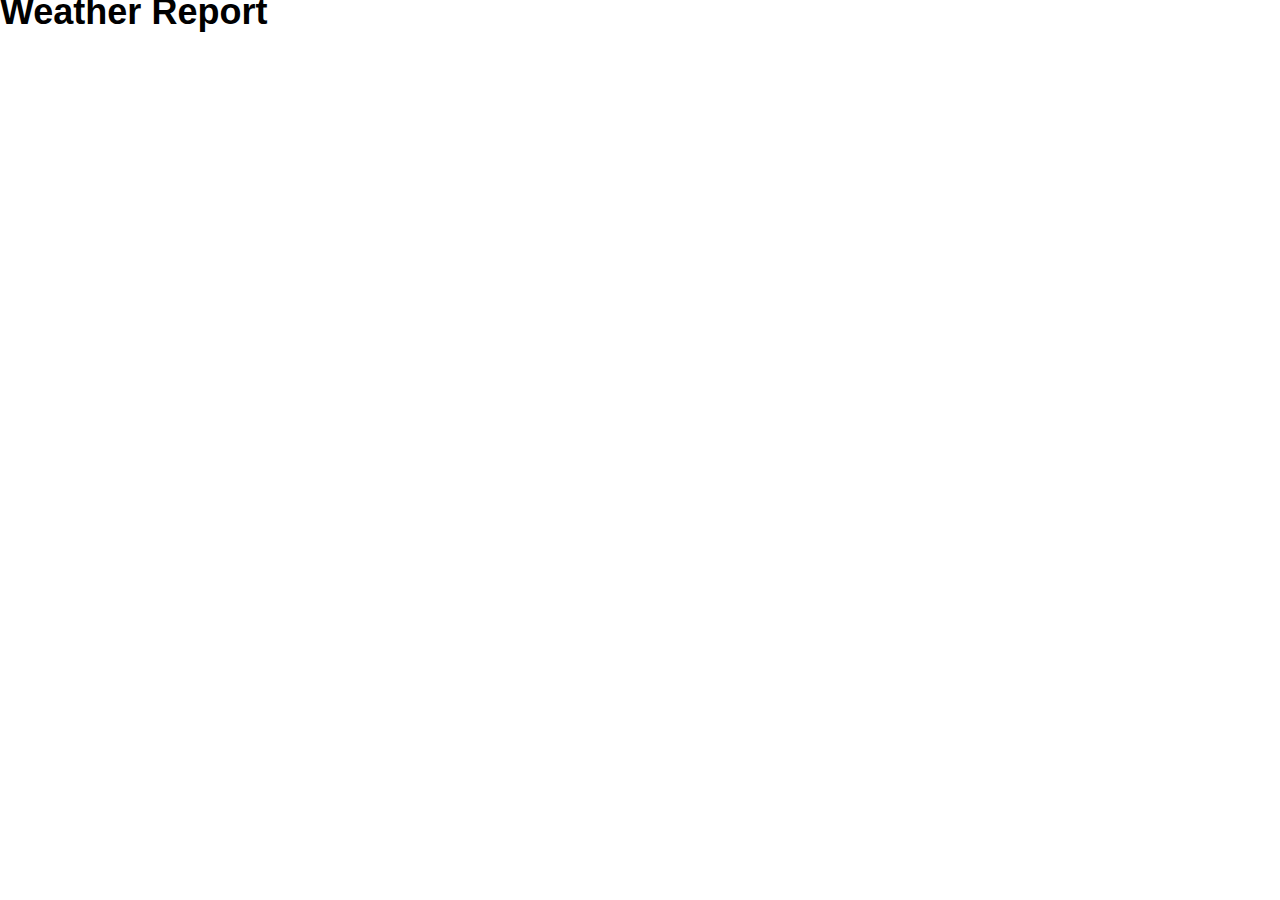
<file: part-1/index.html>
<html lang="en" class="no-js">
<head>
	<meta charset="UTF-8">
	<meta http-equiv="X-UA-Compatible" content="IE=edge,chrome=1" />
	<title>Part 1</title>
	<meta name="description" content="">
	<meta name="viewport" content="width=device-width,user-scalable=no,initial-scale=1">
	<style>
		html,
		body {
			margin:  0;
			padding: 0px;
			color: black;
			background-color: white;
			font-family: Arial, "Helvetica Neue", Helvetica, sans-serif;
			font-size:   18px;
			line-height: 1.36em;
		}
		.category {
			font-weight: bold;
		}
    </style>
</head>
<body>
	<script>
		//sends data to populate page
		function weatherJsonpCallback(data){
			//find Palo Alto in the data
			/*Not an ideal method for validating PA's data — not super resilient to changes to the citkey, for instance
			but at least doesn't assume the index will always be consistent*/
			const isCity = (item) => item.citykey == "palo_alto";
			let cityIndex = data.cities.findIndex(isCity);

			/*Not great for a lot of cases to set the HTML of a div rather than call element creations,
			but I think it's more succint and readable for this case — could be persuaded otherwise*/
			//current conditions
            const currentContainer = document.getElementById("current");            
            const currentConditionsHtml = `
            	<h2>Current Conditions in Palo Alto</h2>
            	<div><span class=\"category\"/>temp:</span><span class=\"weather-details\"> &#176;${data.cities[cityIndex].current[0].temp}</span></div>
            	<div><span class=\"category\"/>condition:</span><span class=\"weather-details\"> ${data.cities[cityIndex].current[0].condition}</span></div>
            `;
            currentContainer.innerHTML = currentConditionsHtml;

            //forecast
            const forecastContainer = document.getElementById("forecast");
            let forecastHtml = `
            	<h2>Forecast for Palo Alto</h2>
            `;
            data.cities[cityIndex].weekly.map((day, index) => {
            	let thisHtml = `<div><span class=\"category\"/>${day.day}:</span><span class=\"weather-details\"> ${day.daycondition}</span></div>`;
            	forecastHtml += thisHtml;
            })
            forecastContainer.innerHTML = forecastHtml;
        };

        //equips the data loader with the data source info
        function addDataLoader(){
        	const dataLoadScript = document.getElementById("data-loader");
			dataLoadScript.type = "text/javascript";
			dataLoadScript.src = "https://restofworld.org/wp-content/projects/code/exercise/data/weather.js?weatherJsonpCallback=weatherJsonpCallback";
        };

        // On load, ask the data-loader script to grab us some data        
		document.body.onload = addDataLoader;
	</script>
	<script id="data-loader"></script>
    <h1>Weather Report</h1>
	<div id="content">
		<div id="current">
			<!-- Current conditions for Palo Alto -->
		</div>
		<div id="forecast">
			<!-- Current weekly forecast for Palo Alto -->
		</div>
	</div>
</body>
</html>
</file>
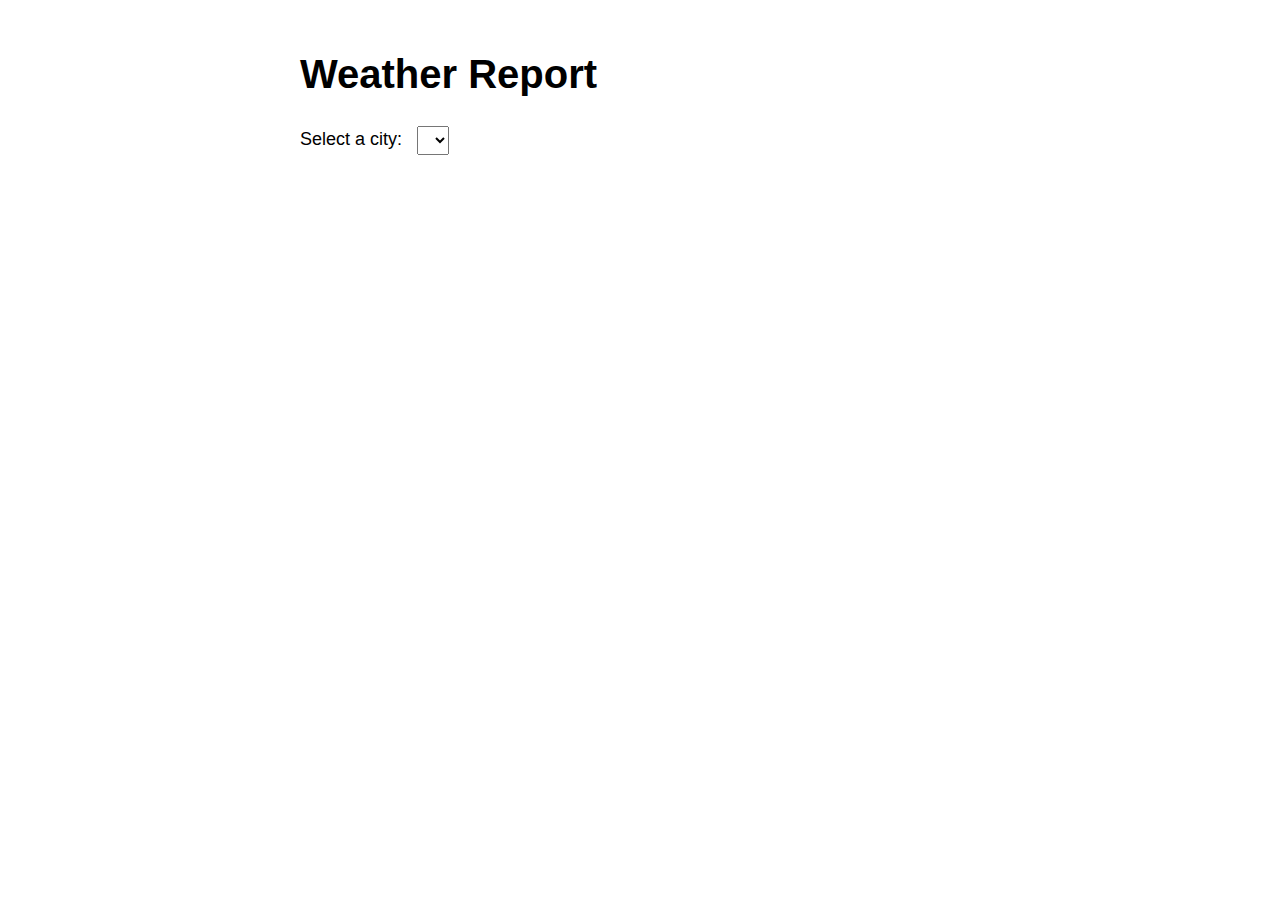
<file: part-2/index.html>
<html lang="en" class="no-js">
<head>
	<meta charset="UTF-8">
	<meta http-equiv="X-UA-Compatible" content="IE=edge,chrome=1" />
	<title>Part 1</title>
	<meta name="description" content="">
	<meta name="viewport" content="width=device-width,user-scalable=no,initial-scale=1">
	<link rel="stylesheet" href="styles.css">
</head>
<body>
	<article>
		<script type="text/javascript" src="weatherReport.js"></script>
		<script id="data-loader"></script>
	    <h1>Weather Report</h1>
	    <div id="menu">
		    <label for="cities">Select a city:</label>
		    <select
		    	type="dropdown"
		    	id="cities"
		    	name="cities">
	    	</select>
    	</div>
		<div id="content">
			<div id="current">
				<!-- Current conditions for Palo Alto -->
			</div>
			<div id="forecast">
				<!-- Current weekly forecast for Palo Alto -->
			</div>
		</div>
	</article>
</body>
</html>
</file>
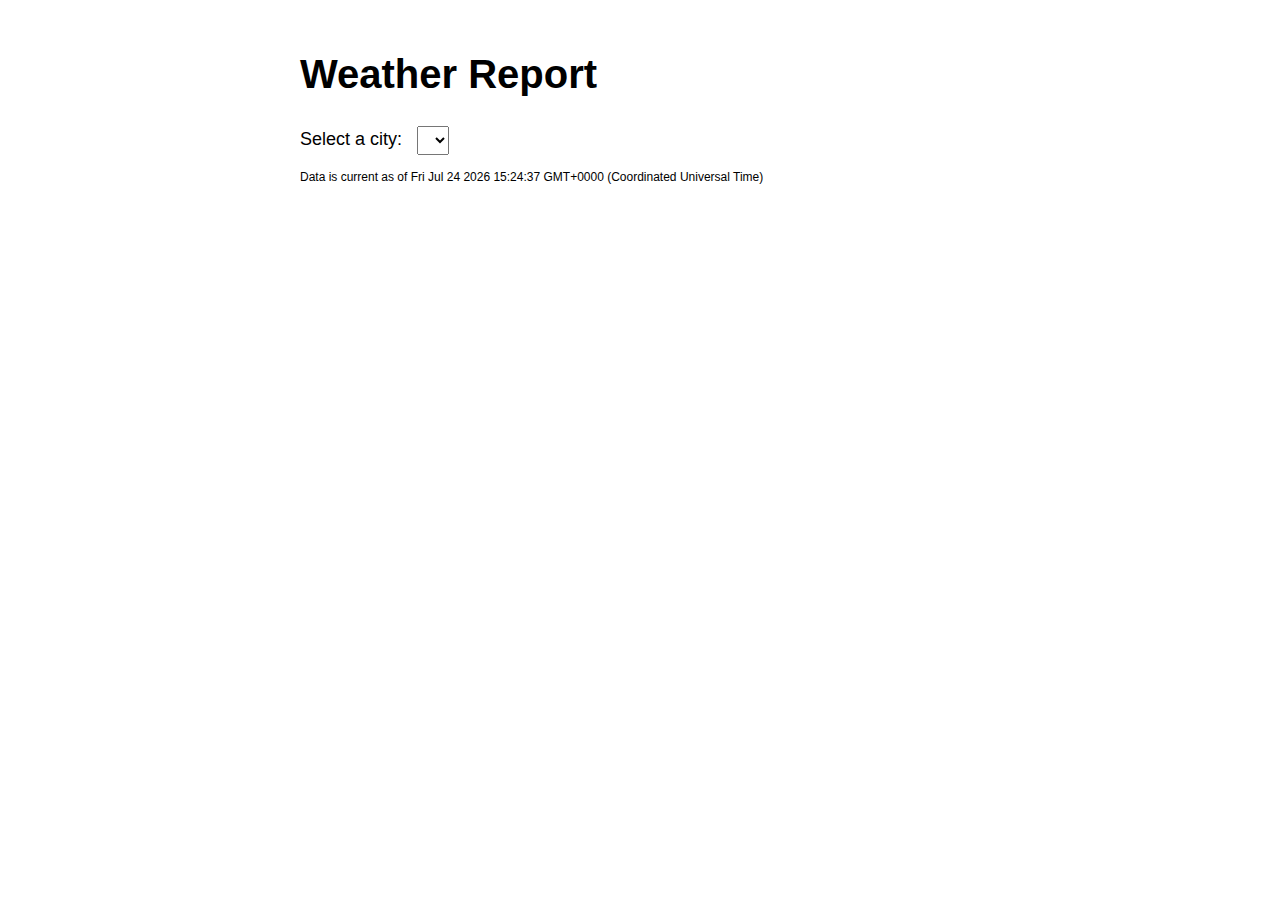
<file: part-3/index.html>
<html lang="en" class="no-js">
<head>
	<meta charset="UTF-8">
	<meta http-equiv="X-UA-Compatible" content="IE=edge,chrome=1" />
	<title>Part 1</title>
	<meta name="description" content="">
	<meta name="viewport" content="width=device-width,user-scalable=no,initial-scale=1">
	<link rel="stylesheet" href="styles.css">
</head>
<body>
	<article>
		<script type="text/javascript" src="weatherReport.js"></script>
		<script id="data-loader"></script>
	    <h1>Weather Report</h1>
	    <div id="menu">
		    <label for="cities">Select a city:</label>
		    <select
		    	type="dropdown"
		    	id="cities"
		    	name="cities">
	    	</select>
    	</div>
		<div id="content">
			<div id="data-timestamp"></div>
			<div id="current">
				<!-- Current conditions for Palo Alto -->
			</div>
			<div id="forecast">
				<!-- Current weekly forecast for Palo Alto -->
			</div>
		</div>
	</article>
</body>
</html>
</file>
<file: part-2/styles.css>
html, body {
	margin:  0;
	padding: 0px;
	color: black;
	background-color: white;
	font-family: Arial, "Helvetica Neue", Helvetica, sans-serif;
	font-size:   18px;
	line-height: 1.36em;
}

article {
	max-width: 720px;
	margin: auto;
	padding: 15px;
}

h1, h2 {
	padding: 20px 0 20px 0;
}

h1 {
	font-size: 40px;
	margin-bottom: 10px;
	padding: 20px;
}

h2 {
	font-size: 24px;
	margin-top: 10px;
}

select {
	cursor: pointer;
	margin: 10px;
	padding: 5px;
}

#menu {
	padding: 0 20px;
}

.darkmode #current {
	color: white;
	background-color: black;	
}

#current, #forecast {
	padding: 20px;
}

.category {
	font-weight: bold;
}
</file>
<file: part-3/styles.css>
html, body {
	margin:  0;
	padding: 0px;
	color: black;
	background-color: white;
	font-family: Arial, "Helvetica Neue", Helvetica, sans-serif;
	font-size:   18px;
	line-height: 1.36em;
}

article {
	max-width: 720px;
	margin: auto;
	padding: 15px;
}

h1 {
	font-size: 40px;
	margin-bottom: 10px;
	padding: 20px;
}

h2 {
	font-size: 24px;
	margin-top: 10px;
	padding-bottom: 20px;
}

select {
	cursor: pointer;
	margin: 10px;
	padding: 5px;
}

#menu {
	padding: 0 20px;
}

.darkmode #current {
	color: white;
	background-color: black;	
}

#current, #forecast, #data-timestamp {
	padding: 20px;
}

.category {
	font-weight: bold;
}

#data-timestamp {
	font-size: 12px;
	margin-top: -20px;
}

.icon {
	width: 100px;
}
</file>
